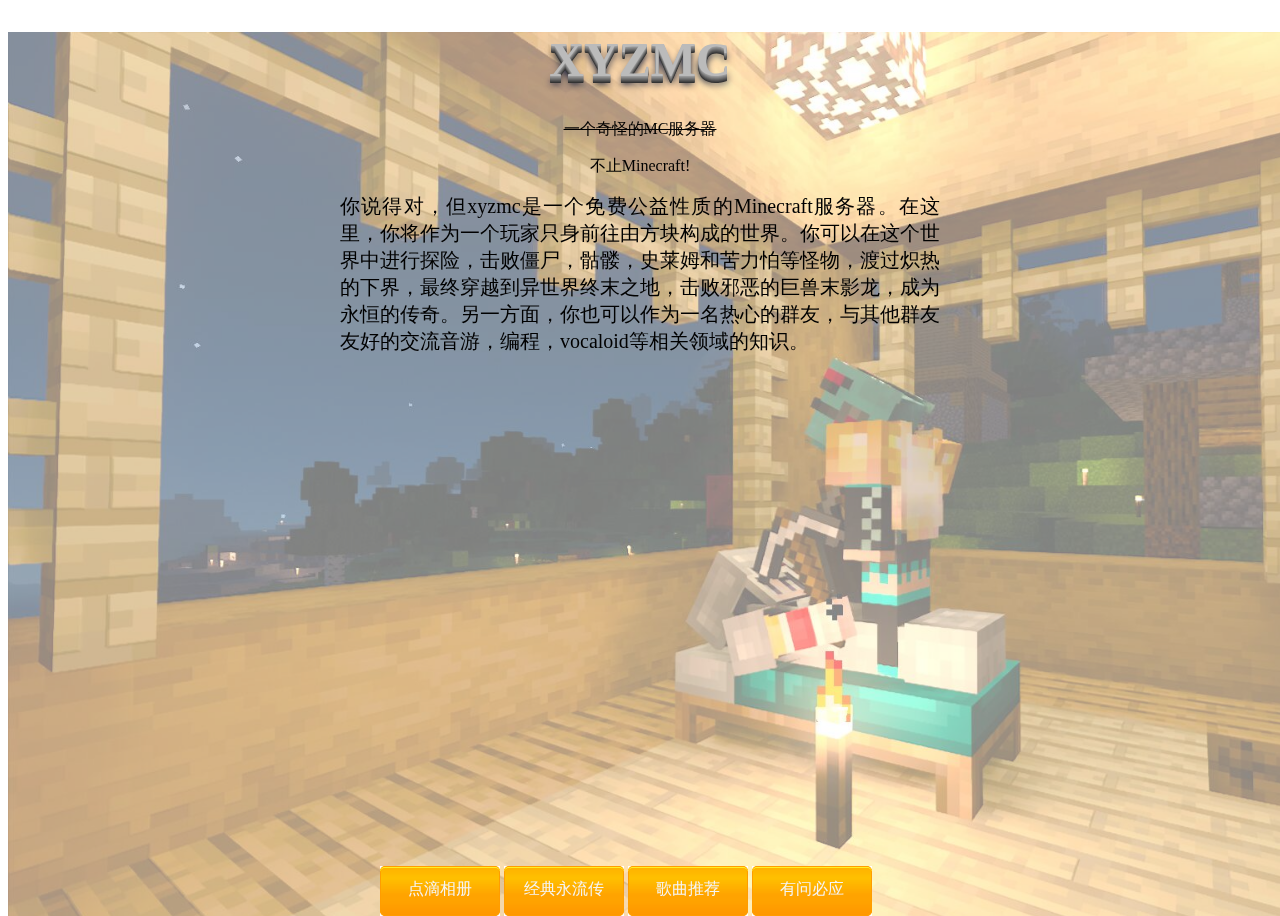
<file: index.html>
<!DOCTYPE html>
<html lang="en">

<head>
    <meta charset="UTF-8">
    <meta http-equiv="X-UA-Compatible" content="IE=edge">
    <meta name="viewport" content="width=device-width, initial-scale=1.0">
    <link rel="stylesheet" href="css/index.css">
    <title>XYZMC，不止Minecraft！</title>
</head>

<body>
    <div class="bgcpic"></div>
    <div class="box0">
        <div class="title">
            <h1>XYZMC</h1>
        </div>
        <div>
            <div class="subtitle">
                <p><del>一个奇怪的MC服务器</del></p>
                <p>不止Minecraft!</p>
            </div>

            <p class="introduce">你说得对，但xyzmc是一个免费公益性质的Minecraft服务器。在这里，你将作为一个玩家只身前往由方块构成的世界。你可以在这个世界中进行探险，击败僵尸，骷髅，史莱姆和苦力怕等怪物，渡过炽热的下界，最终穿越到异世界终末之地，击败邪恶的巨兽末影龙，成为永恒的传奇。另一方面，你也可以作为一名热心的群友，与其他群友友好的交流音游，编程，vocaloid等相关领域的知识。</p>
        </div>

        <!-- <div><img src="" alt="视觉图"></div> -->
    </div>

    <!-- 页面底部导航栏 -->
    <div class="nav">
        <ul>
            <li><a href="images.html">点滴相册</a></li>
            <li><a href="#">经典永流传</a></li>
            <li><a href="#">歌曲推荐</a></li>
            <li><a href="http://www.bing.com">有问必应</a></li>
        </ul>
    </div>
</body>

</html>
</file>
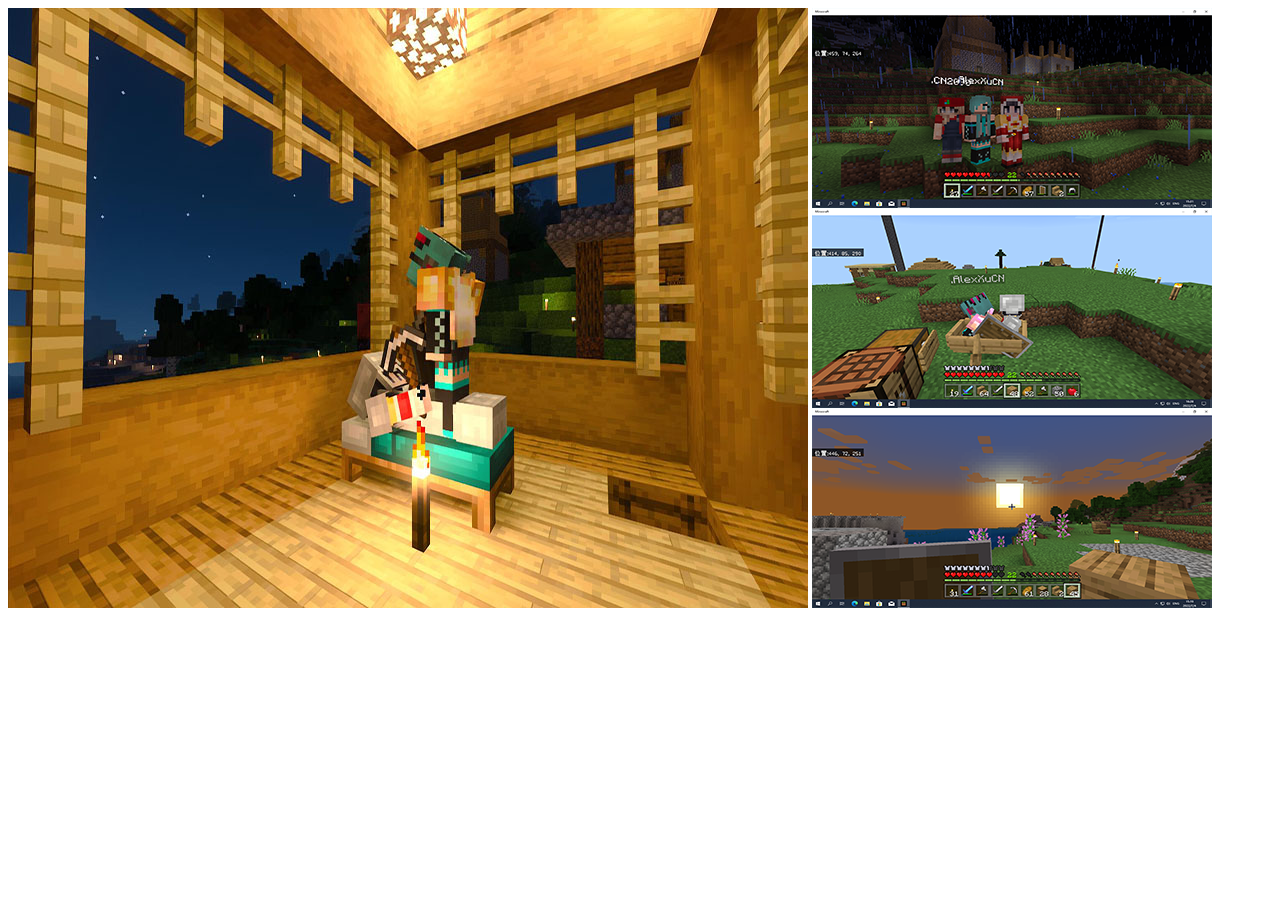
<file: images.html>
<!DOCTYPE html>
<html lang="en">
<head>
    <meta charset="UTF-8">
    <meta http-equiv="X-UA-Compatible" content="IE=edge">
    <meta name="viewport" content="width=device-width, initial-scale=1.0">
    <title>点滴相册</title>
    <link rel="stylesheet" href="css/images.css">
</head>
<body>
    <div class="father"> 
        <div class="box-l"><img src="pic/bed1.jpg" alt=""></div>
        <div class="box-r">
            <div class="box1"><img src="pic/3person2.png" alt=""></div>
            <div class="box2"><img src="pic/boat2.png" alt=""></div>
            <div class="box3"><img src="pic/sunrise2.png" alt=""></div>
        </div>
    </div>
</body>
</html>
</file>
<file: css/index.css>
.title{
    font-size: 24px;
    font-weight: bold;
    color: #bbbbbb;
    letter-spacing: 0;
    text-shadow: 0px 1px 0px #999, 0px 2px 0px #888, 0px 3px 0px #777, 0px 4px 0px #666, 0px 5px 0px #555, 0px 6px 0px #444, 0px 7px 0px #333, 0px 8px 7px #001135;
}
.bgcpic {
    position: fixed;
    background-repeat: no-repeat;
    background-image: url(../pic/bed.jpeg);
    background-size: cover;
    width: 100%;
    height: 100%;
    opacity: 50%;
}

.box0 {
    /* background-image: url(../pic/bed.jpeg); */
    position: relative;
    height: 100%;
    width: 100%;
}

.title {
    text-align: center;
}

.subtitle {
    text-align: center;
}

.introduce {
    width: 600px;
    height: 300px;
    position: absolute;
    margin: 0 auto;
    left: 0;
    right: 0;
    font-size: 20px;
    color: black;
    text-align: justify;
}

.nav {
    width: 700px;
    height: 50px;
    position: absolute;
    margin: 0 auto;
    left: 99px;
    right: 0;
    bottom: 0;
}

li {
    list-style: none;
    display: inline;
}


/* 设置链接样式 */

a:link {
    display: inline-block;
    background-image: url(../pic/bg.png);
    width: 120px;
    height: 50px;
    text-align: center;
    line-height: 46px;
    text-decoration: none;
    color: whitesmoke;
}

a:hover {
    background-image: url(../pic/bgc.png);
    color: black;
}

a:visited {
    background-image: url(../pic/bg.png);
    color: whitesmoke;
}
</file>
<file: css/images.css>
.father{
    width: 100%;
    height: 100%;
    position: fixed;
}
.box-l{
    display: inline-block;
    background-color: pink;
    width: 800px;
    height: 600px;
}
.box-r{
    display: inline-block;
    width: 400px;
    height: 600px;
}
.box1,.box2,.box3{
    /* display: inline-block; */
    width: 400px;
    height: 200px;
    background-color: skyblue;
}
</file>
